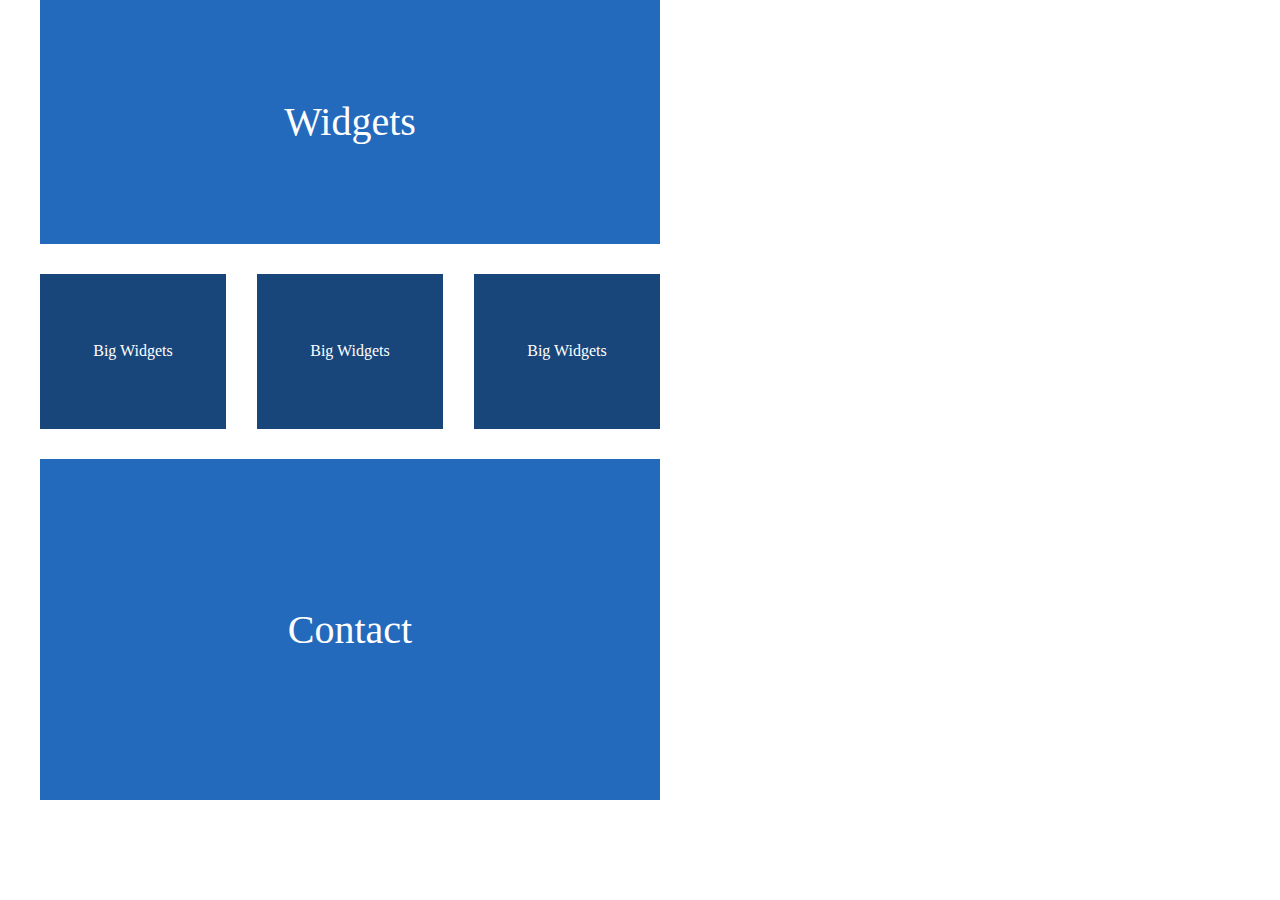
<file: lesson2/index.html>
<!doctype html>
<html lang="en">
<head>
    <meta charset="UTF-8">
    <meta name="viewport"
          content="width=device-width, user-scalable=no, initial-scale=1.0, maximum-scale=1.0, minimum-scale=1.0">
    <meta http-equiv="X-UA-Compatible" content="ie=edge">
    <title>Document</title>
    <link rel="stylesheet" href="main.css">
</head>
<body>

<div class="windows">
    <div class="widgets">
        <div class="txt">Widgets</div>
    </div>
    <div class="widgets-group">
        <div class="small-widget">Big Widgets</div>
        <div class="small-widget">Big Widgets</div>
        <div class="small-widget">Big Widgets</div>
    </div>
    <div class="contact">
        <div class="txt">Contact</div>
    </div>
</div>

</body>
</html>
</file>
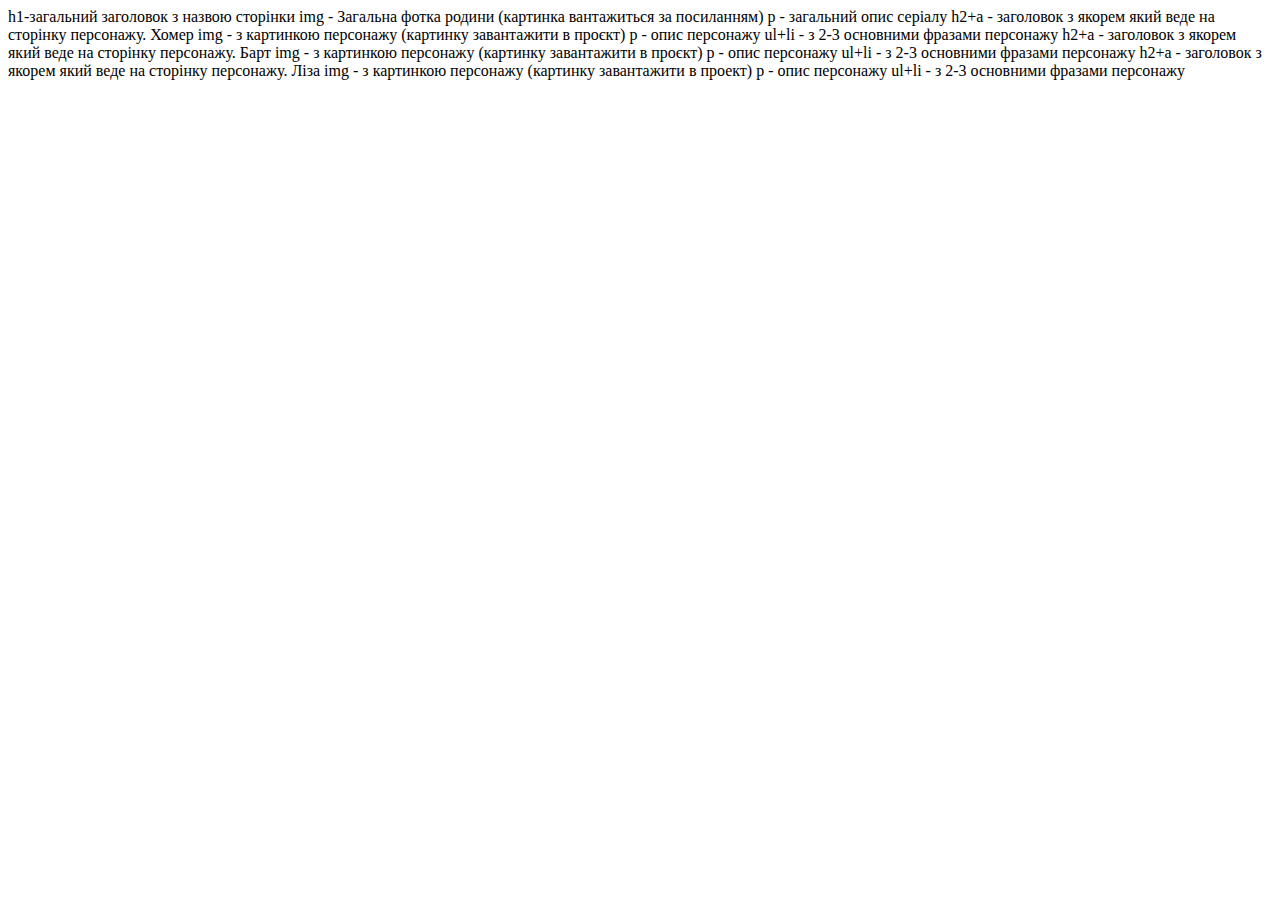
<file: lesson1/hw1.html>
<!doctype html>
<html lang="en">
<head>
  <meta charset="UTF-8">
  <meta name="viewport"
        content="width=device-width, user-scalable=no, initial-scale=1.0, maximum-scale=1.0, minimum-scale=1.0">
  <meta http-equiv="X-UA-Compatible" content="ie=edge">
  <title>Title</title>
</head>
<body>
<!--За наступною scratch-структурою створити розмітку про троьх чледнів родини сімпсонів. Данні брати з
https://simpsons.fandom.com/wiki/Category:Simpson_family
Стилізація через окремий css файл. кожен елемент окрім картинок повинен мати background та color. Всі картинки повінні мати ширину від 200 до 400 пікселів.
-->
h1-загальний заголовок з назвою сторінки
img - Загальна фотка родини (картинка вантажиться за посиланням)
p - загальний опис серіалу
h2+a - заголовок з якорем який веде на сторінку персонажу. Хомер
img - з картинкою персонажу (картинку завантажити в проєкт)
р - опис персонажу
ul+li - з 2-3 основними фразами персонажу
h2+a - заголовок з якорем який веде на сторінку персонажу. Барт
img - з картинкою персонажу (картинку завантажити в проєкт)
р - опис персонажу
ul+li - з 2-3 основними фразами персонажу
h2+a - заголовок з якорем який веде на сторінку персонажу. Ліза
img - з картинкою персонажу (картинку завантажити в проект)
р - опис персонажу
ul+li - з 2-3 основними фразами персонажу



</body>
</html>
</file>
<file: lesson2/main.css>
body{
    margin:  0;
    width: 700px;
    color: #ffffff;
}

.windows {
    height: 800px;
    display: flex;
    flex-direction: column;
}

.widgets {
    background-color: #246abc;
    margin: 0 40px 10px;
    height: 250px;
    display: flex;
    justify-content: center;
    align-items: center;
}

.txt{
    font-size: 40px;
}

.widgets-group {
    margin: 0 40px 0;
    height: 200px;
    display: flex;
    justify-content: space-between;
}

.small-widget {
    width: 30%;
    margin: 20px 0;
    background-color: #18467b;
    display: flex;
    align-items: center;
    justify-content: center;
}

.contact {
    background-color: #246abc;
    margin: 10px 40px 0;
    height: 350px;
    display: flex;
    justify-content: center;
    align-items: center;
}
</file>
